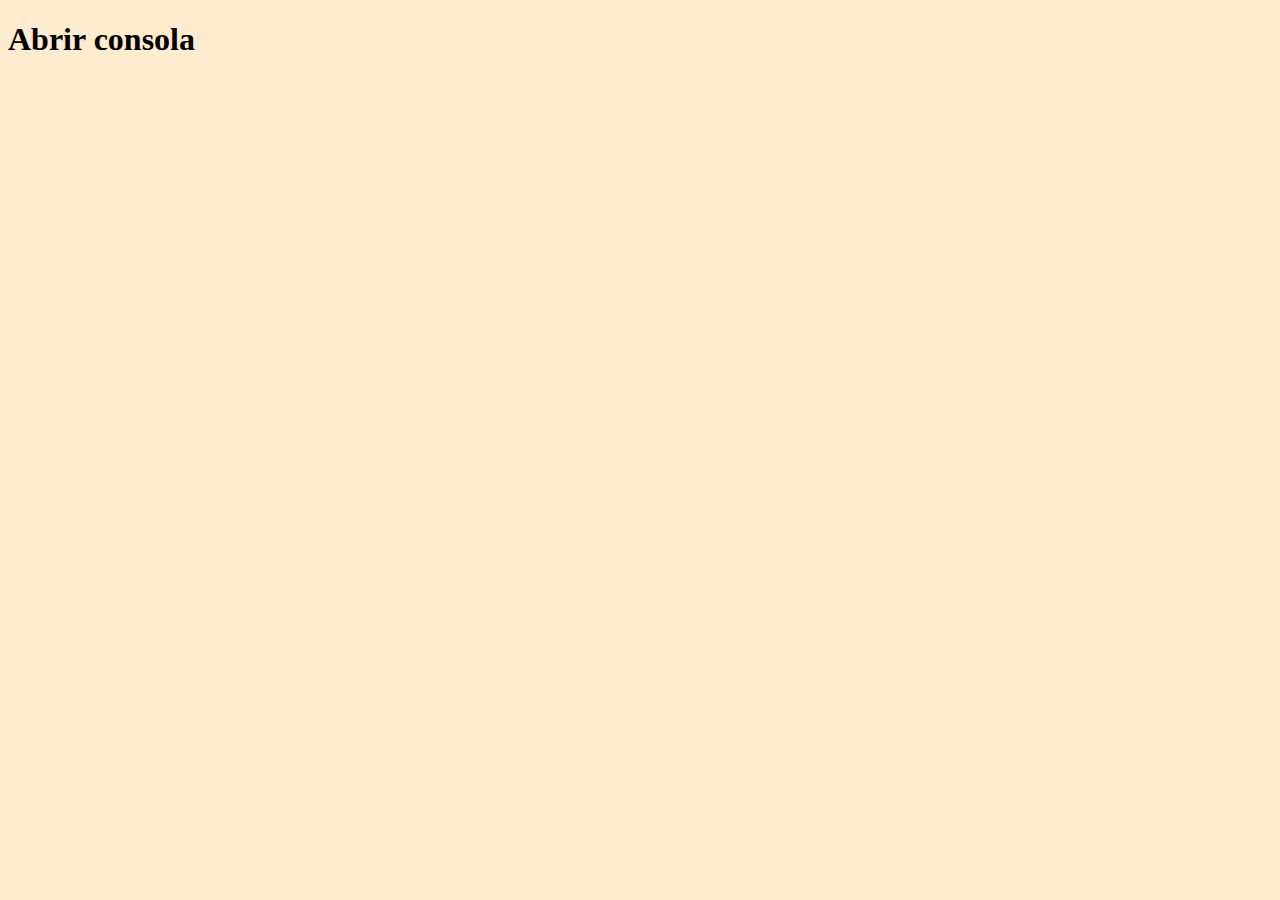
<file: 3-javascript/3.2-js-imported/index.html>
<!-- ! (emmet) -->
<!-- html:5 (emmet) -->
<!DOCTYPE html>
<html lang="en">

<head>
    <meta charset="UTF-8">
    <meta http-equiv="X-UA-Compatible" content="IE=edge">
    <meta name="viewport" content="width=device-width, initial-scale=1.0">
    <link type="text/css" rel="stylesheet" href="./css/styles.css" />
    <!-- link:css (emmet) -->
    <title>JavaScript</title>
</head>

<body>
    <main>
        <!-- Puse mi codigo JS para que se ejecute en la terminal -->
        <h1>Abrir consola</h1>
    </main>

    <script src="./js/1-console-variables.js"></script>
    <script src="./js/2-tipos-datos.js"></script>
    <script src="./js/3-conditionals.js"></script>
    <!-- script:src (emmet) -->

</body>

</html>
</file>
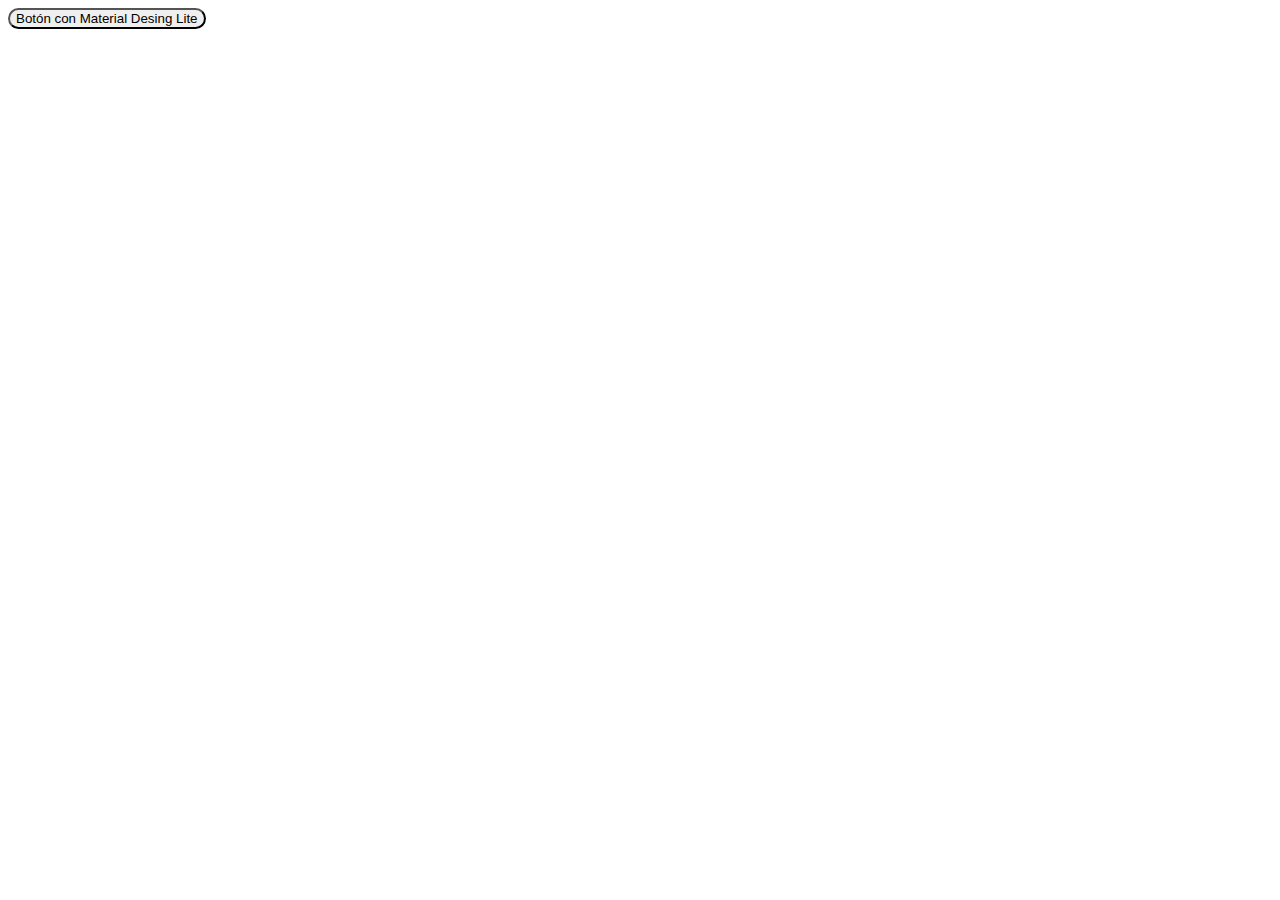
<file: 4-frameworks-css/01_boton.html>
<!DOCTYPE html>
<html lang="en">
<head>
    <meta charset="UTF-8">
    <meta http-equiv="X-UA-Compatible" content="IE=edge">
    <meta name="viewport" content="width=device-width, initial-scale=1.0">
    <link rel="stylesheet" href="https://fonts.googleapis.com/icon?family=Material+Icons">
    <link rel="stylesheet" href="https://code.getmdl.io/1.3.0/material.indigo-pink.min.css">
    <link rel="stylesheet" href="css/style.css">
    <script defer src="https://code.getmdl.io/1.3.0/material.min.js"></script>
    <title>Boton con Material Desing Lite</title>
</head>
<body>
    <button class="mdl-button mdl-js-button mdl-button--raised mdl-button--colored my-border">
        Botón con Material Desing Lite
    </button>    
</body>
</html>
</file>
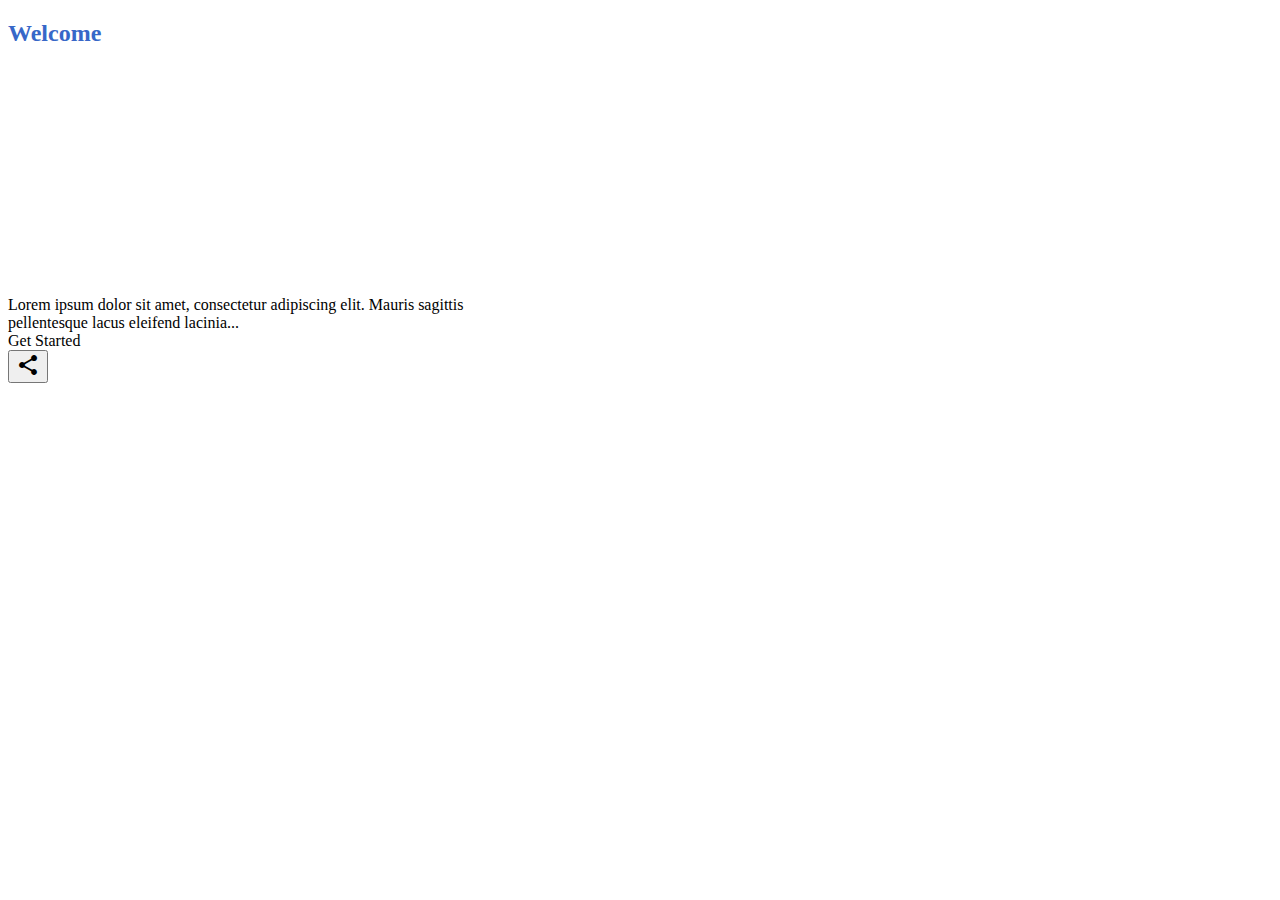
<file: 4-frameworks-css/02_card.html>
<!DOCTYPE html>
<html lang="en">
<head>
    <meta charset="UTF-8">
    <meta http-equiv="X-UA-Compatible" content="IE=edge">
    <meta name="viewport" content="width=device-width, initial-scale=1.0">
    <link rel="stylesheet" href="https://fonts.googleapis.com/icon?family=Material+Icons">
    <link rel="stylesheet" href="https://code.getmdl.io/1.3.0/material.indigo-pink.min.css">
    <link rel="stylesheet" href="css/style.css">
    <script defer src="https://code.getmdl.io/1.3.0/material.min.js"></script>
    <title>Card con MDL</title>
</head>
<body>
    <div class="demo-card-wide mdl-card mdl-shadow--2dp">
        <div class="mdl-card__title">
          <h2 class="mdl-card__title-text">Welcome</h2>
        </div>
        <div class="mdl-card__supporting-text">
          Lorem ipsum dolor sit amet, consectetur adipiscing elit.
          Mauris sagittis pellentesque lacus eleifend lacinia...
        </div>
        <div class="mdl-card__actions mdl-card--border">
          <a class="mdl-button mdl-button--colored mdl-js-button mdl-js-ripple-effect">
            Get Started
          </a>
        </div>
        <div class="mdl-card__menu">
          <button class="mdl-button mdl-button--icon mdl-js-button mdl-js-ripple-effect">
            <i class="material-icons">share</i>
          </button>
        </div>
      </div>
</body>
</html>
</file>
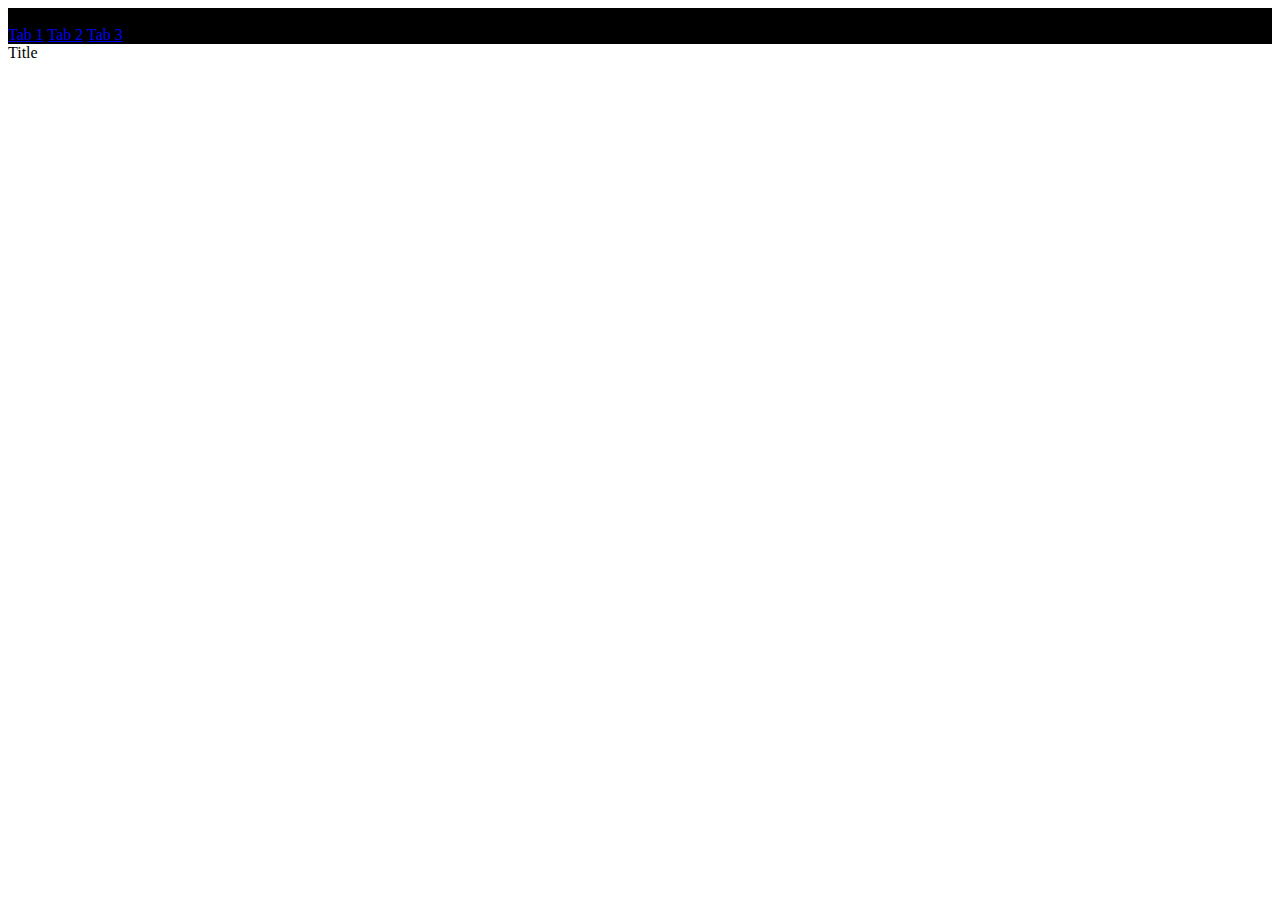
<file: 4-frameworks-css/03_navbar.html>
<!DOCTYPE html>
<html lang="en">
<head>
    <meta charset="UTF-8">
    <meta http-equiv="X-UA-Compatible" content="IE=edge">
    <meta name="viewport" content="width=device-width, initial-scale=1.0">
    <link rel="stylesheet" href="https://fonts.googleapis.com/icon?family=Material+Icons">
    <link rel="stylesheet" href="https://code.getmdl.io/1.3.0/material.indigo-pink.min.css">
    <link rel="stylesheet" href="css/style.css">
    <script defer src="https://code.getmdl.io/1.3.0/material.min.js"></script>
    <title>Navbar MDL</title>
</head>
<body>
    <!-- Simple header with fixed tabs. -->
<div class="mdl-layout mdl-js-layout mdl-layout--fixed-header mdl-layout--fixed-tabs">
<header class="mdl-layout__header">
   <div class="mdl-layout__header-row">
      <!-- Title -->
      <span class="mdl-layout-title">Title</span>
   </div>
   <!-- Tabs -->
   <div class="mdl-layout__tab-bar mdl-js-ripple-effect">
      <a href="#fixed-tab-1" class="mdl-layout__tab is-active">Tab 1</a>
      <a href="#fixed-tab-2" class="mdl-layout__tab">Tab 2</a>
      <a href="#fixed-tab-3" class="mdl-layout__tab">Tab 3</a>
   </div>
</header>
<div class="mdl-layout__drawer">
   <span class="mdl-layout-title">Title</span>
</div>
<main class="mdl-layout__content">
   <section class="mdl-layout__tab-panel is-active" id="fixed-tab-1">
      <div class="page-content">
         <!-- Your content goes here -->
      </div>
   </section>
   <section class="mdl-layout__tab-panel" id="fixed-tab-2">
      <div class="page-content">
         <!-- Your content goes here -->
      </div>
   </section>
   <section class="mdl-layout__tab-panel" id="fixed-tab-3">
      <div class="page-content">
         <!-- Your content goes here -->
      </div>
   </section>
</main>
</div>
</body>
</html>
</file>
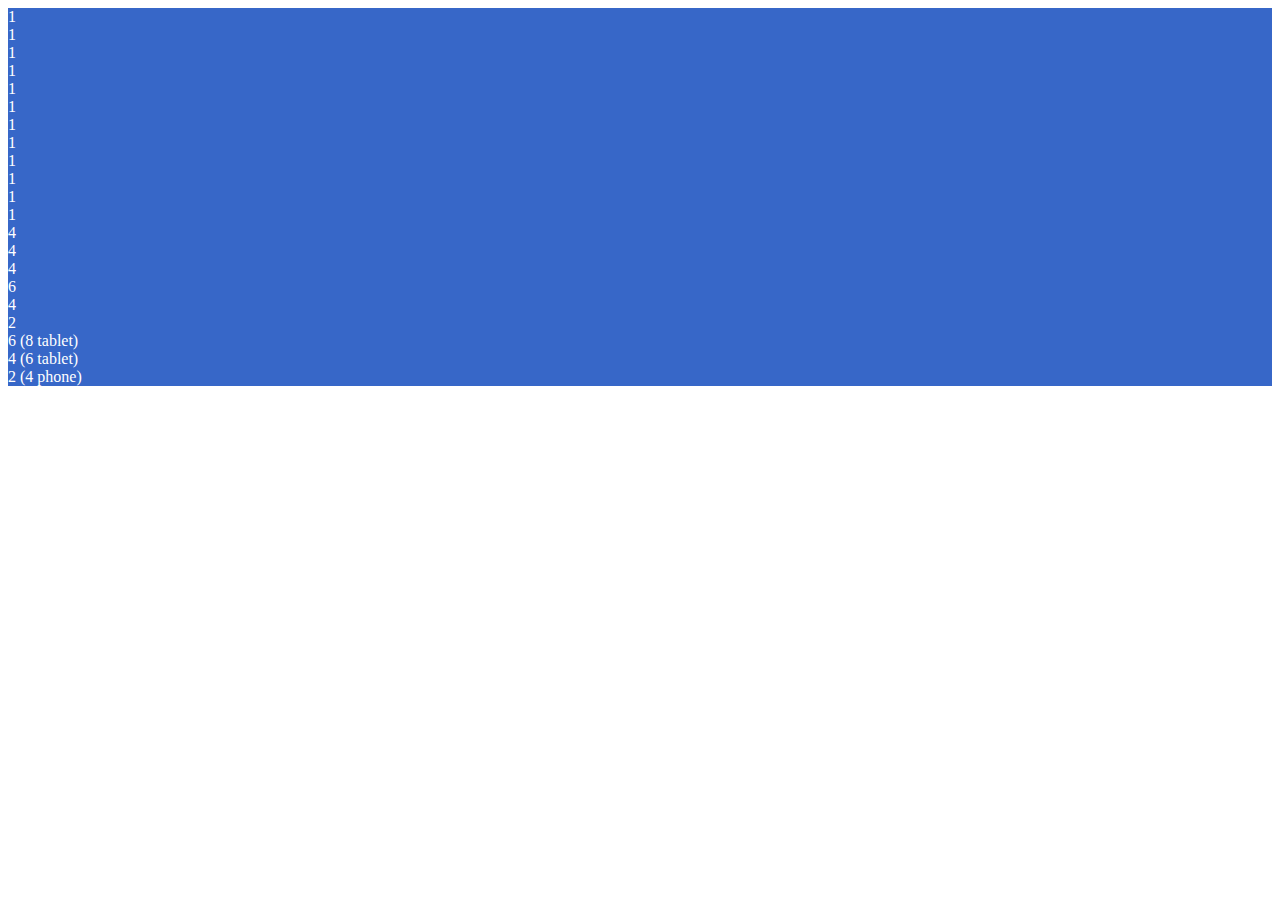
<file: 4-frameworks-css/04_grid.html>
<!DOCTYPE html>
<html lang="en">
<head>
    <meta charset="UTF-8">
    <meta http-equiv="X-UA-Compatible" content="IE=edge">
    <meta name="viewport" content="width=device-width, initial-scale=1.0">
    <link rel="stylesheet" href="https://fonts.googleapis.com/icon?family=Material+Icons">
    <link rel="stylesheet" href="https://code.getmdl.io/1.3.0/material.indigo-pink.min.css">
    <link rel="stylesheet" href="css/style.css">
    <script defer src="https://code.getmdl.io/1.3.0/material.min.js"></script>
    <title>Grid</title>
</head>
<body>
    <div class="mdl-grid">
        <div class="mdl-cell mdl-cell--1-col">1</div>
        <div class="mdl-cell mdl-cell--1-col">1</div>
        <div class="mdl-cell mdl-cell--1-col">1</div>
        <div class="mdl-cell mdl-cell--1-col">1</div>
        <div class="mdl-cell mdl-cell--1-col">1</div>
        <div class="mdl-cell mdl-cell--1-col">1</div>
        <div class="mdl-cell mdl-cell--1-col">1</div>
        <div class="mdl-cell mdl-cell--1-col">1</div>
        <div class="mdl-cell mdl-cell--1-col">1</div>
        <div class="mdl-cell mdl-cell--1-col">1</div>
        <div class="mdl-cell mdl-cell--1-col">1</div>
        <div class="mdl-cell mdl-cell--1-col">1</div>
      </div>
      <div class="mdl-grid">
        <div class="mdl-cell mdl-cell--4-col">4</div>
        <div class="mdl-cell mdl-cell--4-col">4</div>
        <div class="mdl-cell mdl-cell--4-col">4</div>
      </div>
      <div class="mdl-grid">
        <div class="mdl-cell mdl-cell--6-col">6</div>
        <div class="mdl-cell mdl-cell--4-col">4</div>
        <div class="mdl-cell mdl-cell--2-col">2</div>
      </div>
      <div class="mdl-grid">
        <div class="mdl-cell mdl-cell--6-col mdl-cell--8-col-tablet mdl-cell--2-col-phone">6 (8 tablet)</div>
        <div class="mdl-cell mdl-cell--4-col mdl-cell--6-col-tablet mdl-cell--2-col-phone">4 (6 tablet)</div>
        <div class="mdl-cell mdl-cell--2-col mdl-cell--4-col-phone">2 (4 phone)</div>
      </div>
</body>
</html>
</file>
<file: 3-javascript/3.2-js-imported/css/styles.css>
body {
    background-color: blanchedalmond;
    /* Asi se pone un background de un color en especifico con CSS */
}
</file>
<file: 4-frameworks-css/css/style.css>
.my-border{
    border-radius: 15px;
}

.demo-card-wide.mdl-card {
    width: 512px;
}

.demo-card-wide > .mdl-card__title {
    color: #3767c8;
    height: 276px;
    background: url('https://images5.alphacoders.com/980/thumbbig-980843.webp') center / cover;
}

.demo-card-wide > .mdl-card__menu {
    color: #8b2f2f;
}

.mdl-layout__header{
    background-color: black;
}

.mdl-cell{
    background-color: #3767c8;
    color: white;
}
</file>
